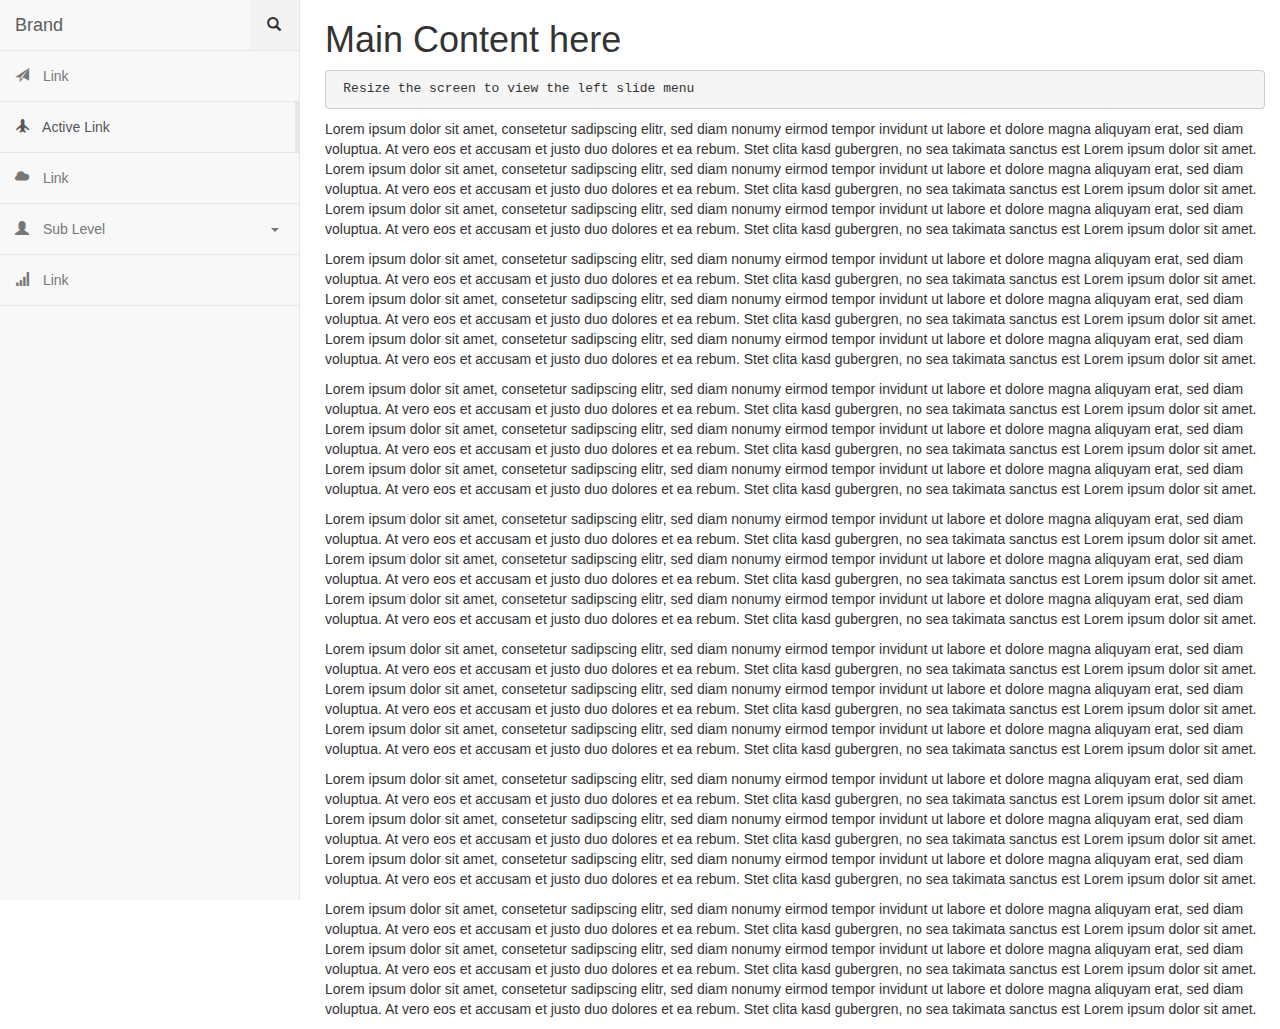
<file: example/admin_side_menu.html>
<!DOCTYPE html>
<html lang="en">
<head>
    <meta charset="utf-8">
    <!-- This file has been downloaded from Bootsnipp.com. Enjoy! -->
    <title>Admin Side Menu  - Bootsnipp.com</title>
        <meta name="viewport" content="width=device-width, initial-scale=1">
    <link href="http://netdna.bootstrapcdn.com/bootstrap/3.2.0/css/bootstrap.min.css" rel="stylesheet">
    <style type="text/css">
        :focus {
  outline: none;
}
.row {
  margin-right: 0;
  margin-left: 0;
}
/* 
    Sometimes the sub menus get too large for the page and prevent the menu from scrolling, limiting functionality
    A quick fix is to change .side-menu to 

    -> position:absolute
    
    and uncomment the code below.
    You also need to uncomment 
    
    -> <div class="absolute-wrapper"> </div> in the html file

    you also need to tweek the animation. Just uncomment the code in that section
    --------------------------------------------------------------------------------------------------------------------
    If you want to make it really neat i suggest you look into an alternative like http://areaaperta.com/nicescroll/
    This will allow the menu to say fixed on body scoll and scoll on the side bar if it get to large
*/
/*.absolute-wrapper{
    position: fixed;
    width: 300px;
    height: 100%;
    background-color: #f8f8f8;
    border-right: 1px solid #e7e7e7;
}*/

.side-menu {
  position: fixed;
  width: 300px;
  height: 100%;
  background-color: #f8f8f8;
  border-right: 1px solid #e7e7e7;
}
.side-menu .navbar {
  border: none;
}
.side-menu .navbar-header {
  width: 100%;
  border-bottom: 1px solid #e7e7e7;
}
.side-menu .navbar-nav .active a {
  background-color: transparent;
  margin-right: -1px;
  border-right: 5px solid #e7e7e7;
}
.side-menu .navbar-nav li {
  display: block;
  width: 100%;
  border-bottom: 1px solid #e7e7e7;
}
.side-menu .navbar-nav li a {
  padding: 15px;
}
.side-menu .navbar-nav li a .glyphicon {
  padding-right: 10px;
}
.side-menu #dropdown {
  border: 0;
  margin-bottom: 0;
  border-radius: 0;
  background-color: transparent;
  box-shadow: none;
}
.side-menu #dropdown .caret {
  float: right;
  margin: 9px 5px 0;
}
.side-menu #dropdown .indicator {
  float: right;
}
.side-menu #dropdown > a {
  border-bottom: 1px solid #e7e7e7;
}
.side-menu #dropdown .panel-body {
  padding: 0;
  background-color: #f3f3f3;
}
.side-menu #dropdown .panel-body .navbar-nav {
  width: 100%;
}
.side-menu #dropdown .panel-body .navbar-nav li {
  padding-left: 15px;
  border-bottom: 1px solid #e7e7e7;
}
.side-menu #dropdown .panel-body .navbar-nav li:last-child {
  border-bottom: none;
}
.side-menu #dropdown .panel-body .panel > a {
  margin-left: -20px;
  padding-left: 35px;
}
.side-menu #dropdown .panel-body .panel-body {
  margin-left: -15px;
}
.side-menu #dropdown .panel-body .panel-body li {
  padding-left: 30px;
}
.side-menu #dropdown .panel-body .panel-body li:last-child {
  border-bottom: 1px solid #e7e7e7;
}
.side-menu #search-trigger {
  background-color: #f3f3f3;
  border: 0;
  border-radius: 0;
  position: absolute;
  top: 0;
  right: 0;
  padding: 15px 18px;
}
.side-menu .brand-name-wrapper {
  min-height: 50px;
}
.side-menu .brand-name-wrapper .navbar-brand {
  display: block;
}
.side-menu #search {
  position: relative;
  z-index: 1000;
}
.side-menu #search .panel-body {
  padding: 0;
}
.side-menu #search .panel-body .navbar-form {
  padding: 0;
  padding-right: 50px;
  width: 100%;
  margin: 0;
  position: relative;
  border-top: 1px solid #e7e7e7;
}
.side-menu #search .panel-body .navbar-form .form-group {
  width: 100%;
  position: relative;
}
.side-menu #search .panel-body .navbar-form input {
  border: 0;
  border-radius: 0;
  box-shadow: none;
  width: 100%;
  height: 50px;
}
.side-menu #search .panel-body .navbar-form .btn {
  position: absolute;
  right: 0;
  top: 0;
  border: 0;
  border-radius: 0;
  background-color: #f3f3f3;
  padding: 15px 18px;
}
/* Main body section */
.side-body {
  margin-left: 310px;
}
/* small screen */
@media (max-width: 768px) {
  .side-menu {
    position: relative;
    width: 100%;
    height: 0;
    border-right: 0;
    border-bottom: 1px solid #e7e7e7;
  }
  .side-menu .brand-name-wrapper .navbar-brand {
    display: inline-block;
  }
  /* Slide in animation */
  @-moz-keyframes slidein {
    0% {
      left: -300px;
    }
    100% {
      left: 10px;
    }
  }
  @-webkit-keyframes slidein {
    0% {
      left: -300px;
    }
    100% {
      left: 10px;
    }
  }
  @keyframes slidein {
    0% {
      left: -300px;
    }
    100% {
      left: 10px;
    }
  }
  @-moz-keyframes slideout {
    0% {
      left: 0;
    }
    100% {
      left: -300px;
    }
  }
  @-webkit-keyframes slideout {
    0% {
      left: 0;
    }
    100% {
      left: -300px;
    }
  }
  @keyframes slideout {
    0% {
      left: 0;
    }
    100% {
      left: -300px;
    }
  }
  /* Slide side menu*/
  /* Add .absolute-wrapper.slide-in for scrollable menu -> see top comment */
  .side-menu-container > .navbar-nav.slide-in {
    -moz-animation: slidein 300ms forwards;
    -o-animation: slidein 300ms forwards;
    -webkit-animation: slidein 300ms forwards;
    animation: slidein 300ms forwards;
    -webkit-transform-style: preserve-3d;
    transform-style: preserve-3d;
  }
  .side-menu-container > .navbar-nav {
    /* Add position:absolute for scrollable menu -> see top comment */
    position: fixed;
    left: -300px;
    width: 300px;
    top: 43px;
    height: 100%;
    border-right: 1px solid #e7e7e7;
    background-color: #f8f8f8;
    -moz-animation: slideout 300ms forwards;
    -o-animation: slideout 300ms forwards;
    -webkit-animation: slideout 300ms forwards;
    animation: slideout 300ms forwards;
    -webkit-transform-style: preserve-3d;
    transform-style: preserve-3d;
  }
  /* Uncomment for scrollable menu -> see top comment */
  /*.absolute-wrapper{
        width:285px;
        -moz-animation: slideout 300ms forwards;
        -o-animation: slideout 300ms forwards;
        -webkit-animation: slideout 300ms forwards;
        animation: slideout 300ms forwards;
        -webkit-transform-style: preserve-3d;
        transform-style: preserve-3d;
    }*/
  @-moz-keyframes bodyslidein {
    0% {
      left: 0;
    }
    100% {
      left: 300px;
    }
  }
  @-webkit-keyframes bodyslidein {
    0% {
      left: 0;
    }
    100% {
      left: 300px;
    }
  }
  @keyframes bodyslidein {
    0% {
      left: 0;
    }
    100% {
      left: 300px;
    }
  }
  @-moz-keyframes bodyslideout {
    0% {
      left: 300px;
    }
    100% {
      left: 0;
    }
  }
  @-webkit-keyframes bodyslideout {
    0% {
      left: 300px;
    }
    100% {
      left: 0;
    }
  }
  @keyframes bodyslideout {
    0% {
      left: 300px;
    }
    100% {
      left: 0;
    }
  }
  /* Slide side body*/
  .side-body {
    margin-left: 5px;
    margin-top: 70px;
    position: relative;
    -moz-animation: bodyslideout 300ms forwards;
    -o-animation: bodyslideout 300ms forwards;
    -webkit-animation: bodyslideout 300ms forwards;
    animation: bodyslideout 300ms forwards;
    -webkit-transform-style: preserve-3d;
    transform-style: preserve-3d;
  }
  .body-slide-in {
    -moz-animation: bodyslidein 300ms forwards;
    -o-animation: bodyslidein 300ms forwards;
    -webkit-animation: bodyslidein 300ms forwards;
    animation: bodyslidein 300ms forwards;
    -webkit-transform-style: preserve-3d;
    transform-style: preserve-3d;
  }
  /* Hamburger */
  .navbar-toggle {
    border: 0;
    float: left;
    padding: 18px;
    margin: 0;
    border-radius: 0;
    background-color: #f3f3f3;
  }
  /* Search */
  #search .panel-body .navbar-form {
    border-bottom: 0;
  }
  #search .panel-body .navbar-form .form-group {
    margin: 0;
  }
  .navbar-header {
    /* this is probably redundant */
    position: fixed;
    z-index: 3;
    background-color: #f8f8f8;
  }
  /* Dropdown tweek */
  #dropdown .panel-body .navbar-nav {
    margin: 0;
  }
}
    </style>
    <script src="http://code.jquery.com/jquery-1.11.1.min.js"></script>
    <script src="http://netdna.bootstrapcdn.com/bootstrap/3.2.0/js/bootstrap.min.js"></script>
</head>
<body>
<div class="row">
    <!-- uncomment code for absolute positioning tweek see top comment in css -->
    <!-- <div class="absolute-wrapper"> </div> -->
    <!-- Menu -->
    <div class="side-menu">
    
    <nav class="navbar navbar-default" role="navigation">
    <!-- Brand and toggle get grouped for better mobile display -->
    <div class="navbar-header">
        <div class="brand-wrapper">
            <!-- Hamburger -->
            <button type="button" class="navbar-toggle">
                <span class="sr-only">Toggle navigation</span>
                <span class="icon-bar"></span>
                <span class="icon-bar"></span>
                <span class="icon-bar"></span>
            </button>

            <!-- Brand -->
            <div class="brand-name-wrapper">
                <a class="navbar-brand" href="#">
                    Brand
                </a>
            </div>

            <!-- Search -->
            <a data-toggle="collapse" href="#search" class="btn btn-default" id="search-trigger">
                <span class="glyphicon glyphicon-search"></span>
            </a>

            <!-- Search body -->
            <div id="search" class="panel-collapse collapse">
                <div class="panel-body">
                    <form class="navbar-form" role="search">
                        <div class="form-group">
                            <input type="text" class="form-control" placeholder="Search">
                        </div>
                        <button type="submit" class="btn btn-default "><span class="glyphicon glyphicon-ok"></span></button>
                    </form>
                </div>
            </div>
        </div>

    </div>

    <!-- Main Menu -->
    <div class="side-menu-container">
        <ul class="nav navbar-nav">

            <li><a href="#"><span class="glyphicon glyphicon-send"></span> Link</a></li>
            <li class="active"><a href="#"><span class="glyphicon glyphicon-plane"></span> Active Link</a></li>
            <li><a href="#"><span class="glyphicon glyphicon-cloud"></span> Link</a></li>

            <!-- Dropdown-->
            <li class="panel panel-default" id="dropdown">
                <a data-toggle="collapse" href="#dropdown-lvl1">
                    <span class="glyphicon glyphicon-user"></span> Sub Level <span class="caret"></span>
                </a>

                <!-- Dropdown level 1 -->
                <div id="dropdown-lvl1" class="panel-collapse collapse">
                    <div class="panel-body">
                        <ul class="nav navbar-nav">
                            <li><a href="#">Link</a></li>
                            <li><a href="#">Link</a></li>
                            <li><a href="#">Link</a></li>

                            <!-- Dropdown level 2 -->
                            <li class="panel panel-default" id="dropdown">
                                <a data-toggle="collapse" href="#dropdown-lvl2">
                                    <span class="glyphicon glyphicon-off"></span> Sub Level <span class="caret"></span>
                                </a>
                                <div id="dropdown-lvl2" class="panel-collapse collapse">
                                    <div class="panel-body">
                                        <ul class="nav navbar-nav">
                                            <li><a href="#">Link</a></li>
                                            <li><a href="#">Link</a></li>
                                            <li><a href="#">Link</a></li>
                                        </ul>
                                    </div>
                                </div>
                            </li>
                        </ul>
                    </div>
                </div>
            </li>

            <li><a href="#"><span class="glyphicon glyphicon-signal"></span> Link</a></li>

        </ul>
    </div><!-- /.navbar-collapse -->
</nav>
    
    </div>

    <!-- Main Content -->
    <div class="container-fluid">
        <div class="side-body">
           <h1> Main Content here </h1>
           <pre> Resize the screen to view the left slide menu </pre>
           <p>Lorem ipsum dolor sit amet, consetetur sadipscing elitr, sed diam nonumy eirmod tempor invidunt ut labore et dolore magna aliquyam erat, sed diam voluptua. At vero eos et accusam et justo duo dolores et ea rebum. Stet clita kasd gubergren, no sea takimata sanctus est Lorem ipsum dolor sit amet. Lorem ipsum dolor sit amet, consetetur sadipscing elitr, sed diam nonumy eirmod tempor invidunt ut labore et dolore magna aliquyam erat, sed diam voluptua. At vero eos et accusam et justo duo dolores et ea rebum. Stet clita kasd gubergren, no sea takimata sanctus est Lorem ipsum dolor sit amet. Lorem ipsum dolor sit amet, consetetur sadipscing elitr, sed diam nonumy eirmod tempor invidunt ut labore et dolore magna aliquyam erat, sed diam voluptua. At vero eos et accusam et justo duo dolores et ea rebum. Stet clita kasd gubergren, no sea takimata sanctus est Lorem ipsum dolor sit amet.</p>
           <p>Lorem ipsum dolor sit amet, consetetur sadipscing elitr, sed diam nonumy eirmod tempor invidunt ut labore et dolore magna aliquyam erat, sed diam voluptua. At vero eos et accusam et justo duo dolores et ea rebum. Stet clita kasd gubergren, no sea takimata sanctus est Lorem ipsum dolor sit amet. Lorem ipsum dolor sit amet, consetetur sadipscing elitr, sed diam nonumy eirmod tempor invidunt ut labore et dolore magna aliquyam erat, sed diam voluptua. At vero eos et accusam et justo duo dolores et ea rebum. Stet clita kasd gubergren, no sea takimata sanctus est Lorem ipsum dolor sit amet. Lorem ipsum dolor sit amet, consetetur sadipscing elitr, sed diam nonumy eirmod tempor invidunt ut labore et dolore magna aliquyam erat, sed diam voluptua. At vero eos et accusam et justo duo dolores et ea rebum. Stet clita kasd gubergren, no sea takimata sanctus est Lorem ipsum dolor sit amet.</p>
           <p>Lorem ipsum dolor sit amet, consetetur sadipscing elitr, sed diam nonumy eirmod tempor invidunt ut labore et dolore magna aliquyam erat, sed diam voluptua. At vero eos et accusam et justo duo dolores et ea rebum. Stet clita kasd gubergren, no sea takimata sanctus est Lorem ipsum dolor sit amet. Lorem ipsum dolor sit amet, consetetur sadipscing elitr, sed diam nonumy eirmod tempor invidunt ut labore et dolore magna aliquyam erat, sed diam voluptua. At vero eos et accusam et justo duo dolores et ea rebum. Stet clita kasd gubergren, no sea takimata sanctus est Lorem ipsum dolor sit amet. Lorem ipsum dolor sit amet, consetetur sadipscing elitr, sed diam nonumy eirmod tempor invidunt ut labore et dolore magna aliquyam erat, sed diam voluptua. At vero eos et accusam et justo duo dolores et ea rebum. Stet clita kasd gubergren, no sea takimata sanctus est Lorem ipsum dolor sit amet.</p>
           <p>Lorem ipsum dolor sit amet, consetetur sadipscing elitr, sed diam nonumy eirmod tempor invidunt ut labore et dolore magna aliquyam erat, sed diam voluptua. At vero eos et accusam et justo duo dolores et ea rebum. Stet clita kasd gubergren, no sea takimata sanctus est Lorem ipsum dolor sit amet. Lorem ipsum dolor sit amet, consetetur sadipscing elitr, sed diam nonumy eirmod tempor invidunt ut labore et dolore magna aliquyam erat, sed diam voluptua. At vero eos et accusam et justo duo dolores et ea rebum. Stet clita kasd gubergren, no sea takimata sanctus est Lorem ipsum dolor sit amet. Lorem ipsum dolor sit amet, consetetur sadipscing elitr, sed diam nonumy eirmod tempor invidunt ut labore et dolore magna aliquyam erat, sed diam voluptua. At vero eos et accusam et justo duo dolores et ea rebum. Stet clita kasd gubergren, no sea takimata sanctus est Lorem ipsum dolor sit amet.</p>
           <p>Lorem ipsum dolor sit amet, consetetur sadipscing elitr, sed diam nonumy eirmod tempor invidunt ut labore et dolore magna aliquyam erat, sed diam voluptua. At vero eos et accusam et justo duo dolores et ea rebum. Stet clita kasd gubergren, no sea takimata sanctus est Lorem ipsum dolor sit amet. Lorem ipsum dolor sit amet, consetetur sadipscing elitr, sed diam nonumy eirmod tempor invidunt ut labore et dolore magna aliquyam erat, sed diam voluptua. At vero eos et accusam et justo duo dolores et ea rebum. Stet clita kasd gubergren, no sea takimata sanctus est Lorem ipsum dolor sit amet. Lorem ipsum dolor sit amet, consetetur sadipscing elitr, sed diam nonumy eirmod tempor invidunt ut labore et dolore magna aliquyam erat, sed diam voluptua. At vero eos et accusam et justo duo dolores et ea rebum. Stet clita kasd gubergren, no sea takimata sanctus est Lorem ipsum dolor sit amet.</p>
           <p>Lorem ipsum dolor sit amet, consetetur sadipscing elitr, sed diam nonumy eirmod tempor invidunt ut labore et dolore magna aliquyam erat, sed diam voluptua. At vero eos et accusam et justo duo dolores et ea rebum. Stet clita kasd gubergren, no sea takimata sanctus est Lorem ipsum dolor sit amet. Lorem ipsum dolor sit amet, consetetur sadipscing elitr, sed diam nonumy eirmod tempor invidunt ut labore et dolore magna aliquyam erat, sed diam voluptua. At vero eos et accusam et justo duo dolores et ea rebum. Stet clita kasd gubergren, no sea takimata sanctus est Lorem ipsum dolor sit amet. Lorem ipsum dolor sit amet, consetetur sadipscing elitr, sed diam nonumy eirmod tempor invidunt ut labore et dolore magna aliquyam erat, sed diam voluptua. At vero eos et accusam et justo duo dolores et ea rebum. Stet clita kasd gubergren, no sea takimata sanctus est Lorem ipsum dolor sit amet.</p>
           <p>Lorem ipsum dolor sit amet, consetetur sadipscing elitr, sed diam nonumy eirmod tempor invidunt ut labore et dolore magna aliquyam erat, sed diam voluptua. At vero eos et accusam et justo duo dolores et ea rebum. Stet clita kasd gubergren, no sea takimata sanctus est Lorem ipsum dolor sit amet. Lorem ipsum dolor sit amet, consetetur sadipscing elitr, sed diam nonumy eirmod tempor invidunt ut labore et dolore magna aliquyam erat, sed diam voluptua. At vero eos et accusam et justo duo dolores et ea rebum. Stet clita kasd gubergren, no sea takimata sanctus est Lorem ipsum dolor sit amet. Lorem ipsum dolor sit amet, consetetur sadipscing elitr, sed diam nonumy eirmod tempor invidunt ut labore et dolore magna aliquyam erat, sed diam voluptua. At vero eos et accusam et justo duo dolores et ea rebum. Stet clita kasd gubergren, no sea takimata sanctus est Lorem ipsum dolor sit amet.</p>
           
         
        </div>
    </div>
</div>
<script type="text/javascript">
$(function () {
    $('.navbar-toggle').click(function () {
        $('.navbar-nav').toggleClass('slide-in');
        $('.side-body').toggleClass('body-slide-in');
        $('#search').removeClass('in').addClass('collapse').slideUp(200);

        /// uncomment code for absolute positioning tweek see top comment in css
        //$('.absolute-wrapper').toggleClass('slide-in');
        
    });
   
   // Remove menu for searching
   $('#search-trigger').click(function () {
        $('.navbar-nav').removeClass('slide-in');
        $('.side-body').removeClass('body-slide-in');

        /// uncomment code for absolute positioning tweek see top comment in css
        //$('.absolute-wrapper').removeClass('slide-in');

    });
});
</script>
</body>
</html>
</file>
